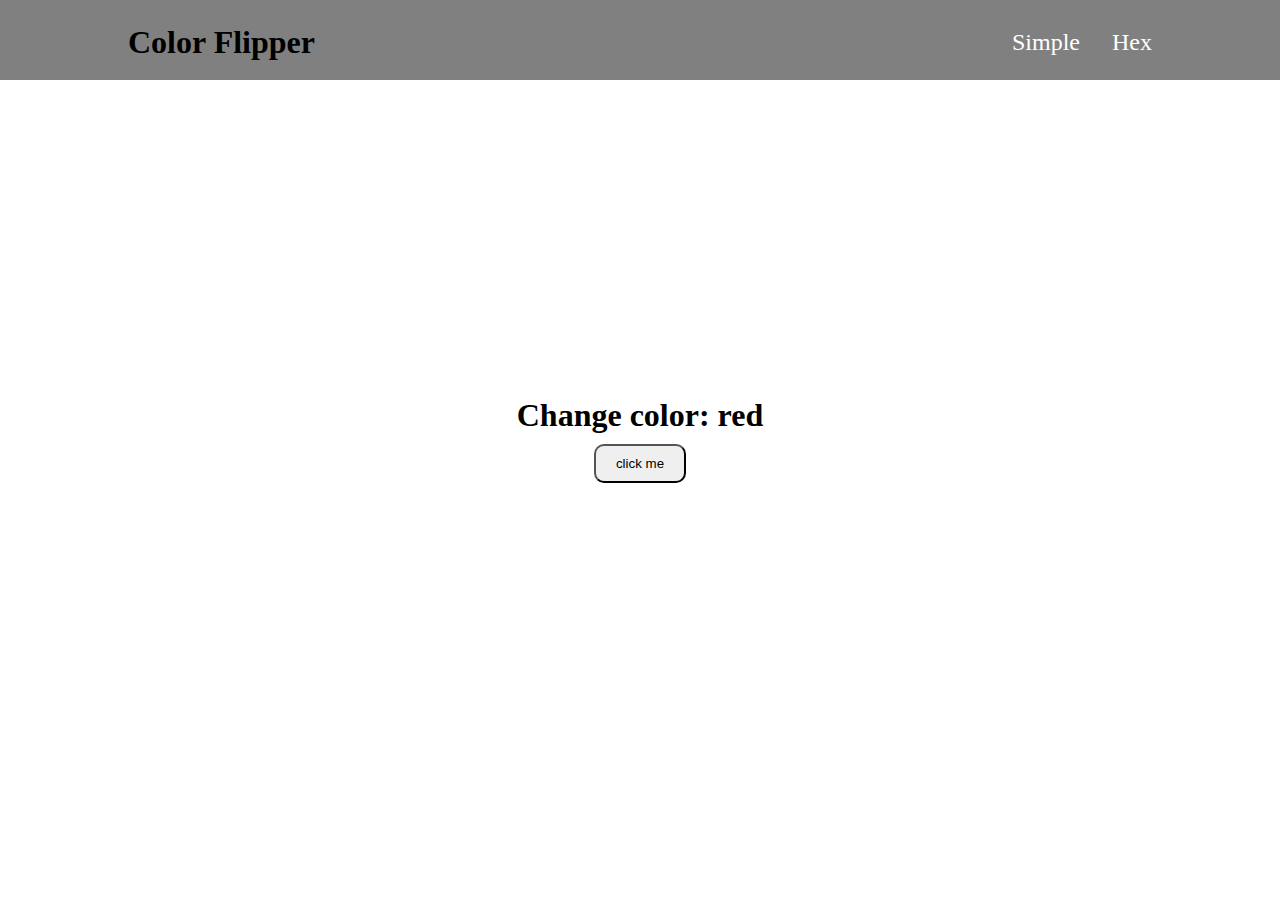
<file: index.html>
<!DOCTYPE html>
<html lang="en">
<head>
    <meta charset="UTF-8">
    <meta http-equiv="X-UA-Compatible" content="IE=edge">
    <meta name="viewport" content="width=device-width, initial-scale=1.0">
    <link rel="stylesheet" href="style.css">
    <title>Background change</title>
</head>
<body>
    <nav>
        <div class="container">
            <h1>Color Flipper</h1>
            <ul>
                <li><a href="">Simple</a></li>
                <li><a href="hex.html">Hex</a></li>
            </ul>
        </div>
    </nav>

    <main>
        <div class="content">
            <h1>Change color: <span class="update">red</span></h1>
        </div>
        <button id="change">click me</button>
    </main>

    <script src="app.js"></script>
    
</body>
</html>
</file>
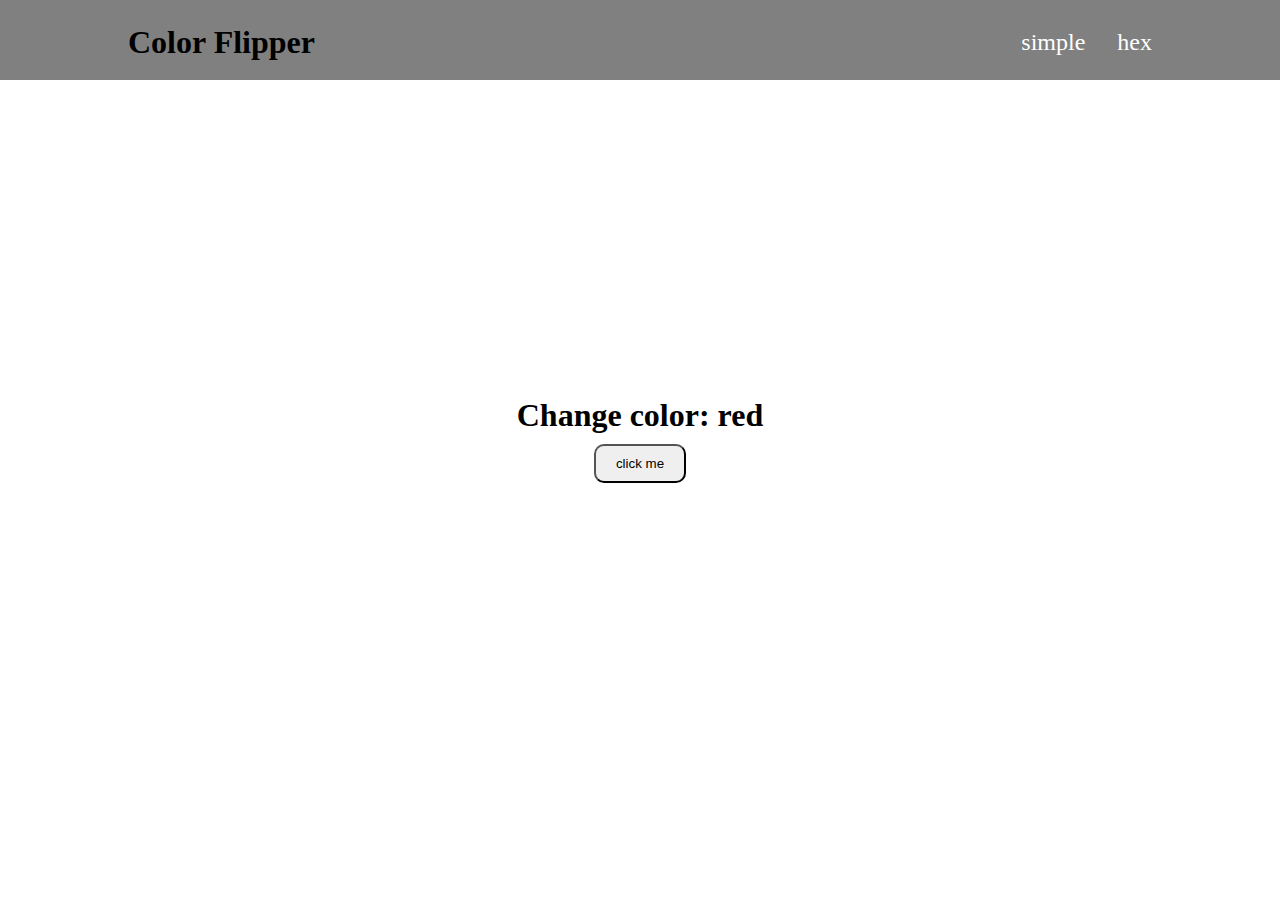
<file: hex.html>
<!DOCTYPE html>
<html lang="en">
<head>
    <meta charset="UTF-8">
    <meta http-equiv="X-UA-Compatible" content="IE=edge">
    <meta name="viewport" content="width=device-width, initial-scale=1.0">
    <link rel="stylesheet" href="style.css">
    <title>Background change</title>
</head>
<body>
    <nav>
        <div class="container">
            <h1>Color Flipper</h1>
            <ul>
                <li> <a href="index.html">simple</a> </li>
                <li> <a href="">hex</a></li>
            </ul>
        </div>
    </nav>

    <main>
        <div class="content">
            <h1>Change color: <span class="update">red</span></h1>
        </div>
        <button id="change">click me</button>
    </main>

    <script src="hex.js"></script>
    
</body>
</html>
</file>
<file: style.css>
* {
    margin: 0;
    padding: 0;
    box-sizing: border-box;
    list-style: none;


}
nav {
    height: 5rem;
    background-color: gray;
    
    
    

}
.container {
    max-width: 80%;
    margin:  auto;
    display: flex;
    align-items: center;
    justify-content: space-between;
    padding: 1.5rem 0;
}
ul{
    display: flex;
    align-items: center;
    justify-content: space-between;
    gap: 2rem;
}
h1{
    font-size: 2rem;
    color: black;

}
li {
    font-size: 1.5rem;
}
li a {
    color: white;
    text-decoration: none;
}
main{
    display: flex;
    flex-direction: column;
    align-items: center;
    justify-content: center;
    height: 80vh;
}
button{
    padding: 10px 20px;
    margin-top: 10px;
    border-radius: 10px;
    cursor: pointer;
}
</file>
